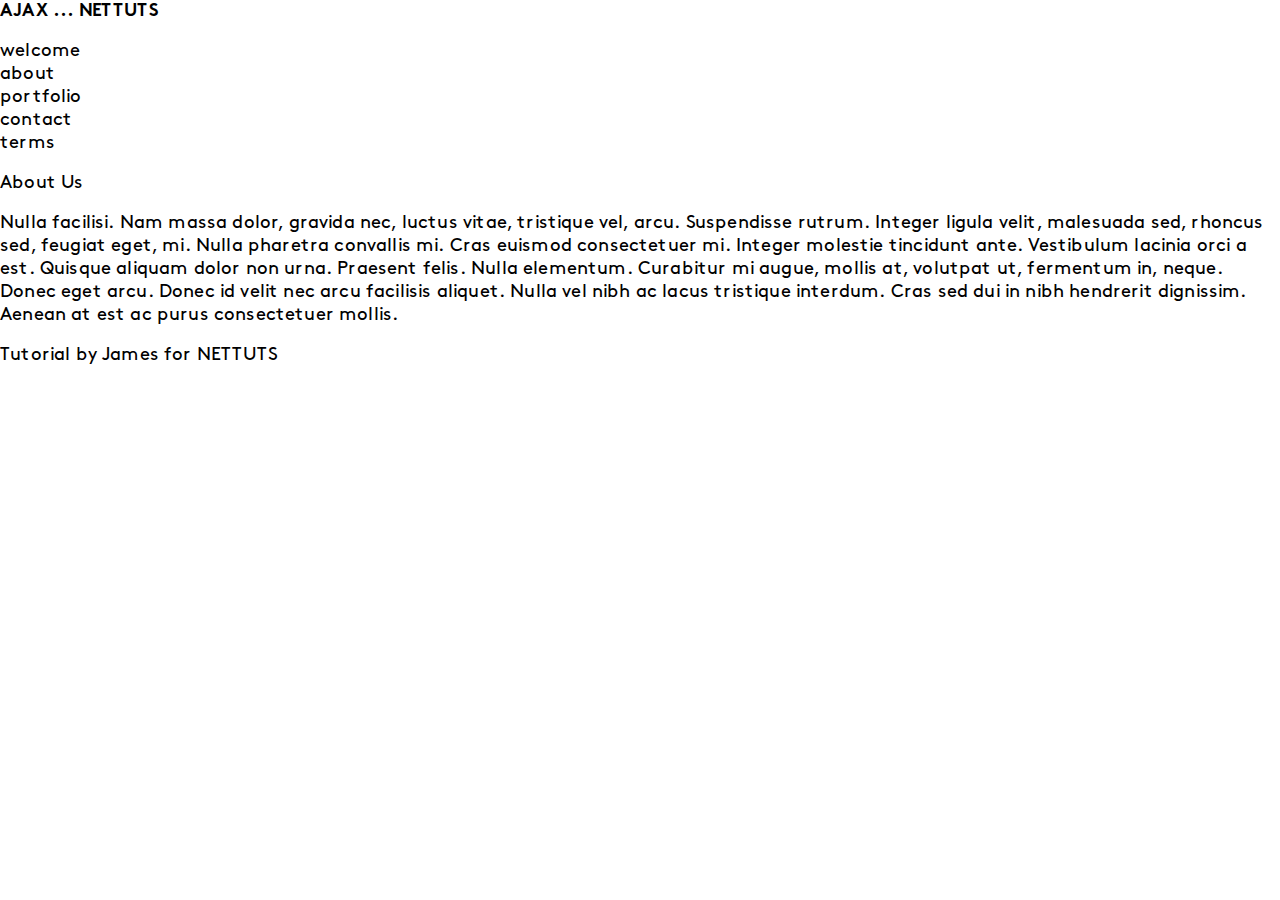
<file: about.html>
<!DOCTYPE html PUBLIC "-//W3C//DTD XHTML 1.0 Transitional//EN" "http://www.w3.org/TR/xhtml1/DTD/xhtml1-transitional.dtd">
<html xmlns="http://www.w3.org/1999/xhtml">
<head>
<meta http-equiv="Content-Type" content="text/html; charset=utf-8" />
<title>mmm... Ajax!</title>
<script type="text/javascript" src="jquery.js"></script>
<style type="text/css">
@import url(css.css);
</style>
<script type="text/javascript" src="js.js"></script>
</head>
<body>
    <div id="wrapper">
    <h1>ajax ... nettuts</h1>
    <ul id="nav">
        <li><a href="index.html">welcome</a></li>
        <li><a href="about.html">about</a></li>
        <li><a href="portfolio.html">portfolio</a></li>
        <li><a href="contact.html">contact</a></li>
        <li><a href="terms.html">terms</a></li>
    </ul>
    <div id="content">
        <h2>About Us</h2>
        <p>Nulla facilisi. Nam massa dolor, gravida nec, luctus vitae, tristique vel, arcu. Suspendisse rutrum. Integer ligula velit, malesuada sed, rhoncus sed, feugiat eget, mi. Nulla pharetra convallis mi. Cras euismod consectetuer mi. Integer molestie tincidunt ante. Vestibulum lacinia orci a est. Quisque aliquam dolor non urna. Praesent felis. Nulla elementum. Curabitur mi augue, mollis at, volutpat ut, fermentum in, neque. Donec eget arcu. Donec id velit nec arcu facilisis aliquet. Nulla vel nibh ac lacus tristique interdum. Cras sed dui in nibh hendrerit dignissim. Aenean at est ac purus consectetuer mollis. </p>
    </div>
    <div id="foot">Tutorial by James for NETTUTS</div>
</div>
</body>
</html>
</file>
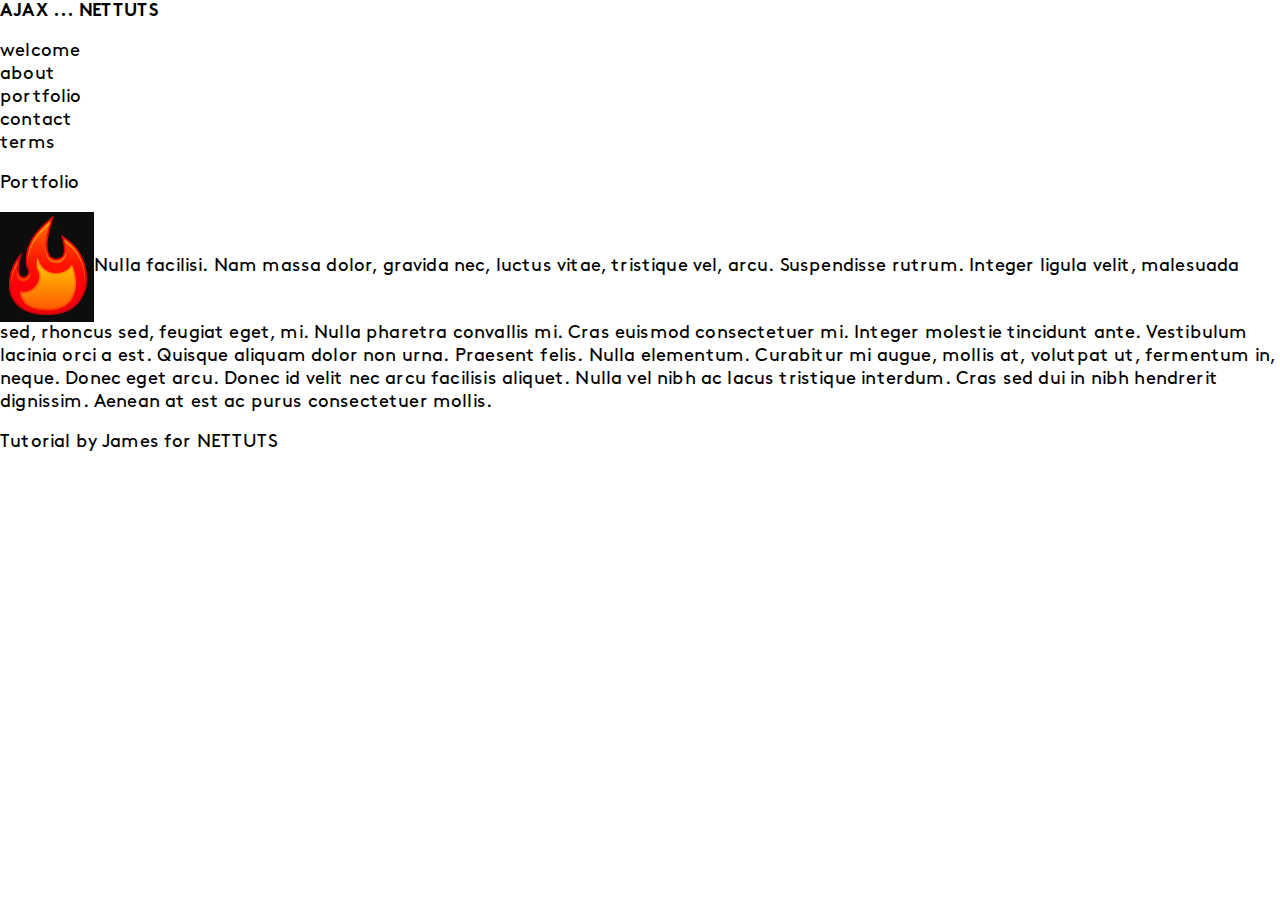
<file: portfolio.html>
<!DOCTYPE html PUBLIC "-//W3C//DTD XHTML 1.0 Transitional//EN" "http://www.w3.org/TR/xhtml1/DTD/xhtml1-transitional.dtd">
<html xmlns="http://www.w3.org/1999/xhtml">
<head>
<meta http-equiv="Content-Type" content="text/html; charset=utf-8" />
<title>mmm... Ajax!</title>
<script type="text/javascript" src="jquery.js"></script>
<style type="text/css">
@import url(css.css);
</style>
<script type="text/javascript" src="js.js"></script>
</head>
<body>
    <div id="wrapper">
    <h1>ajax ... nettuts</h1>
    <ul id="nav">
        <li><a href="index.html">welcome</a></li>
        <li><a href="about.html">about</a></li>
        <li><a href="portfolio.html">portfolio</a></li>
        <li><a href="contact.html">contact</a></li>
        <li><a href="terms.html">terms</a></li>
    </ul>
    <div id="content">
        <h2>Portfolio</h2>
        <p><img src="images/flame.jpg" alt="Flame!" class="right" />Nulla facilisi. Nam massa dolor, gravida nec, luctus vitae, tristique vel, arcu. Suspendisse rutrum. Integer ligula velit, malesuada sed, rhoncus sed, feugiat eget, mi. Nulla pharetra convallis mi. Cras euismod consectetuer mi. Integer molestie tincidunt ante. Vestibulum lacinia orci a est. Quisque aliquam dolor non urna. Praesent felis. Nulla elementum. Curabitur mi augue, mollis at, volutpat ut, fermentum in, neque. Donec eget arcu. Donec id velit nec arcu facilisis aliquet. Nulla vel nibh ac lacus tristique interdum. Cras sed dui in nibh hendrerit dignissim. Aenean at est ac purus consectetuer mollis. </p>
    </div>
    <div id="foot">Tutorial by James for NETTUTS</div>
</div>
</body>
</html>
</file>
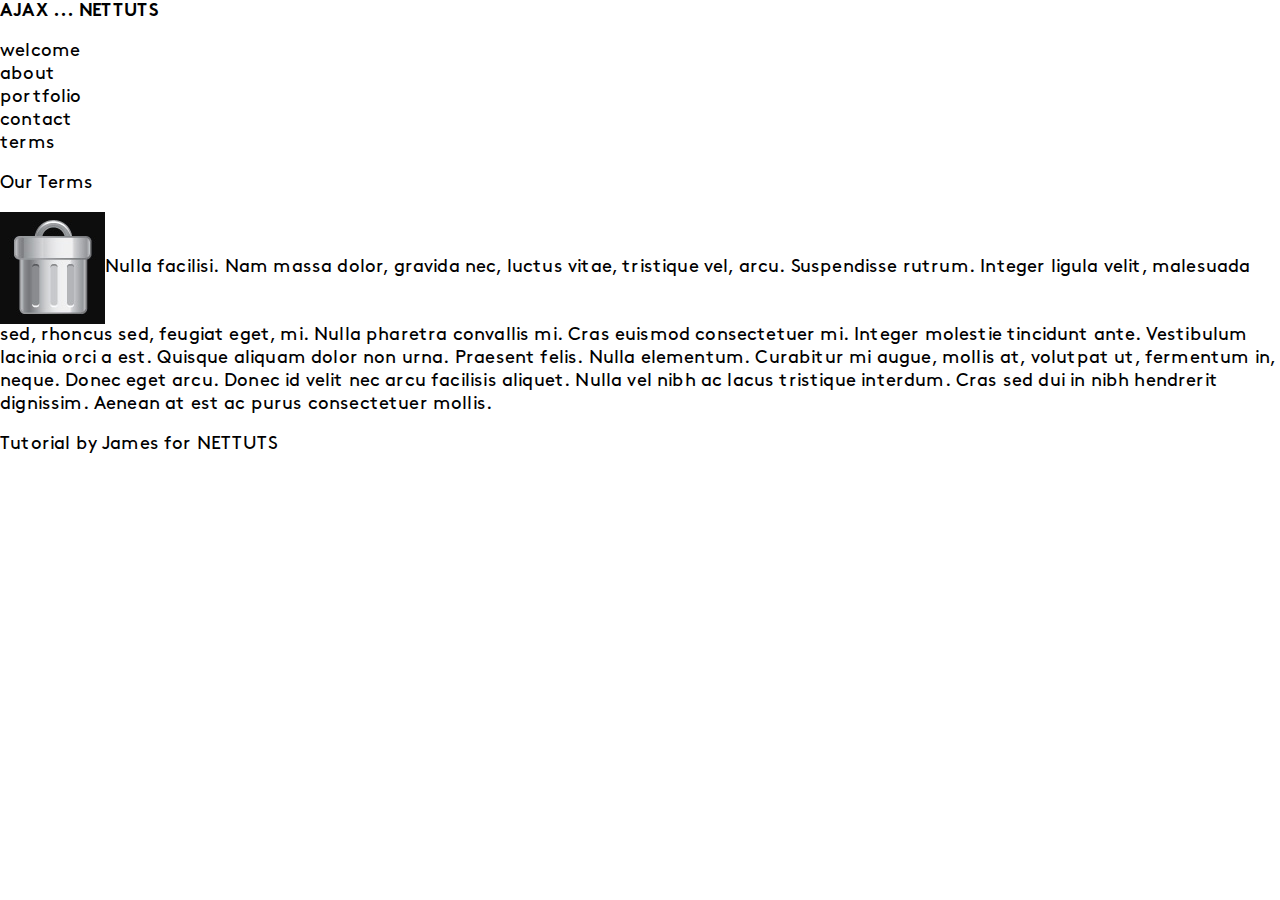
<file: terms.html>
<!DOCTYPE html PUBLIC "-//W3C//DTD XHTML 1.0 Transitional//EN" "http://www.w3.org/TR/xhtml1/DTD/xhtml1-transitional.dtd">
<html xmlns="http://www.w3.org/1999/xhtml">
<head>
<meta http-equiv="Content-Type" content="text/html; charset=utf-8" />
<title>mmm... Ajax!</title>
<script type="text/javascript" src="jquery.js"></script>
<style type="text/css">
@import url(css.css);
</style>
<script type="text/javascript" src="js.js"></script>
</head>
<body>
    <div id="wrapper">
    <h1>ajax ... nettuts</h1>
    <ul id="nav">
        <li><a href="index.html">welcome</a></li>
        <li><a href="about.html">about</a></li>
        <li><a href="portfolio.html">portfolio</a></li>
        <li><a href="contact.html">contact</a></li>
        <li><a href="terms.html">terms</a></li>
    </ul>
    <div id="content">
        <h2>Our Terms</h2>
        <p><img src="images/bin.jpg" alt="Trash!" class="right" />Nulla facilisi. Nam massa dolor, gravida nec, luctus vitae, tristique vel, arcu. Suspendisse rutrum. Integer ligula velit, malesuada sed, rhoncus sed, feugiat eget, mi. Nulla pharetra convallis mi. Cras euismod consectetuer mi. Integer molestie tincidunt ante. Vestibulum lacinia orci a est. Quisque aliquam dolor non urna. Praesent felis. Nulla elementum. Curabitur mi augue, mollis at, volutpat ut, fermentum in, neque. Donec eget arcu. Donec id velit nec arcu facilisis aliquet. Nulla vel nibh ac lacus tristique interdum. Cras sed dui in nibh hendrerit dignissim. Aenean at est ac purus consectetuer mollis. </p>
    </div>
    <div id="foot">Tutorial by James for NETTUTS</div>
</div>
</body>
</html>
</file>
